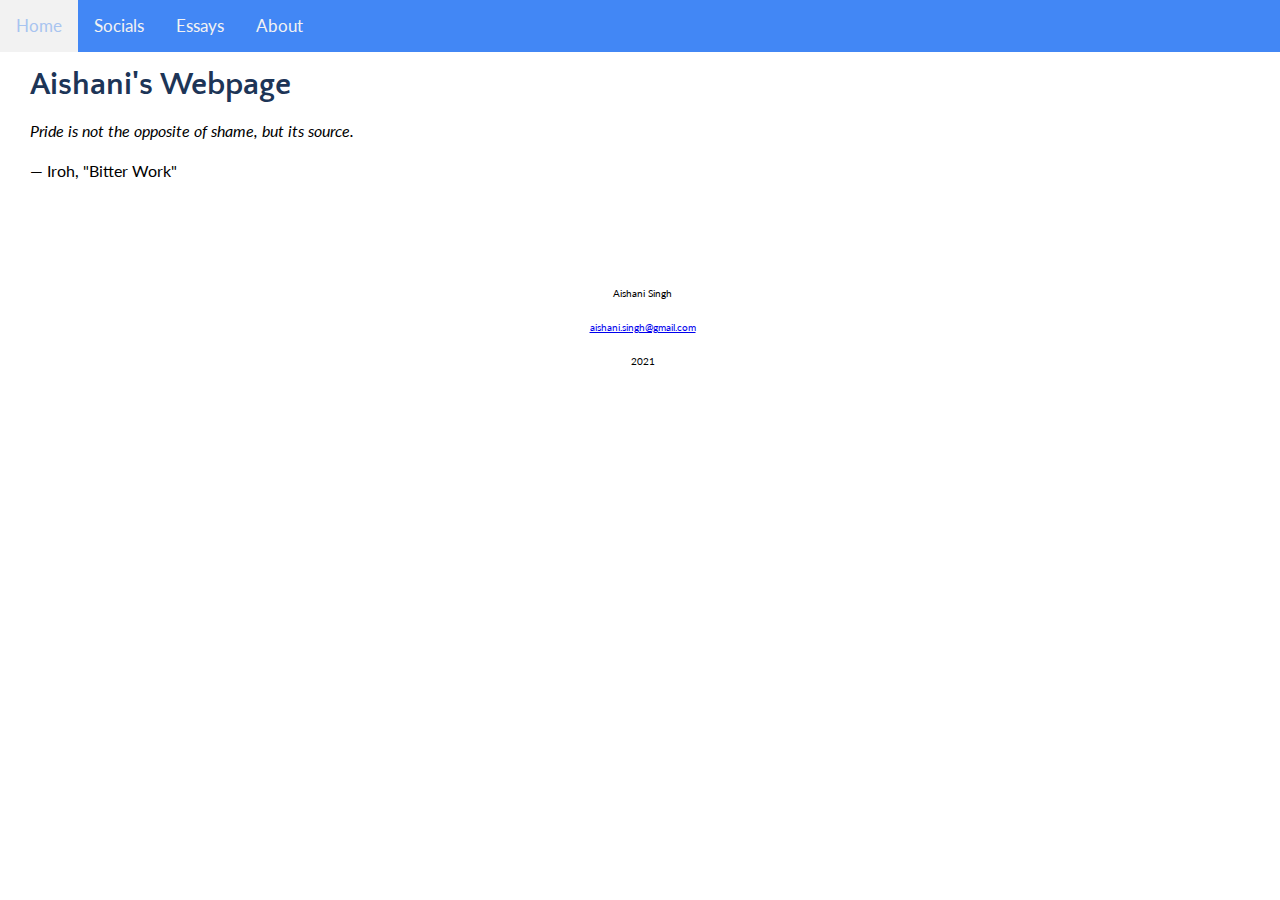
<file: index.html>
<!DOCTYPE html>
<html>
  <head>
    <meta charset="utf-8">
    <meta name="viewport" content="width=device-width">
    <title>Home</title>
    <link href="index.css" rel="stylesheet" type="text/css" />
  </head>
  <body>
    <div class="topnav">
      <a href="/">Home</a>
      <a href="/socials">Socials</a>
      <a href="/essays">Essays</a>
      <a href="/about">About</a>
    </div>

<div style="padding-left:25px;padding-right:25px">
  
  <h1>Aishani's Webpage</h1>
  
  <p><em>Pride is not the opposite of shame, but its source.</em></p>
  
  <p> — Iroh, "Bitter Work"</p>
  
</div>
  <br>
  <br>
  <br>
    <div style="font-size:10px">
      <center>
      <p>Aishani Singh</p>
      <p><a href="mailto:aishani.singh@gmail.com">aishani.singh@gmail.com</a></p>
      <p>2021</p>
      </center>
    </div>
  </body>
</html>
</file>
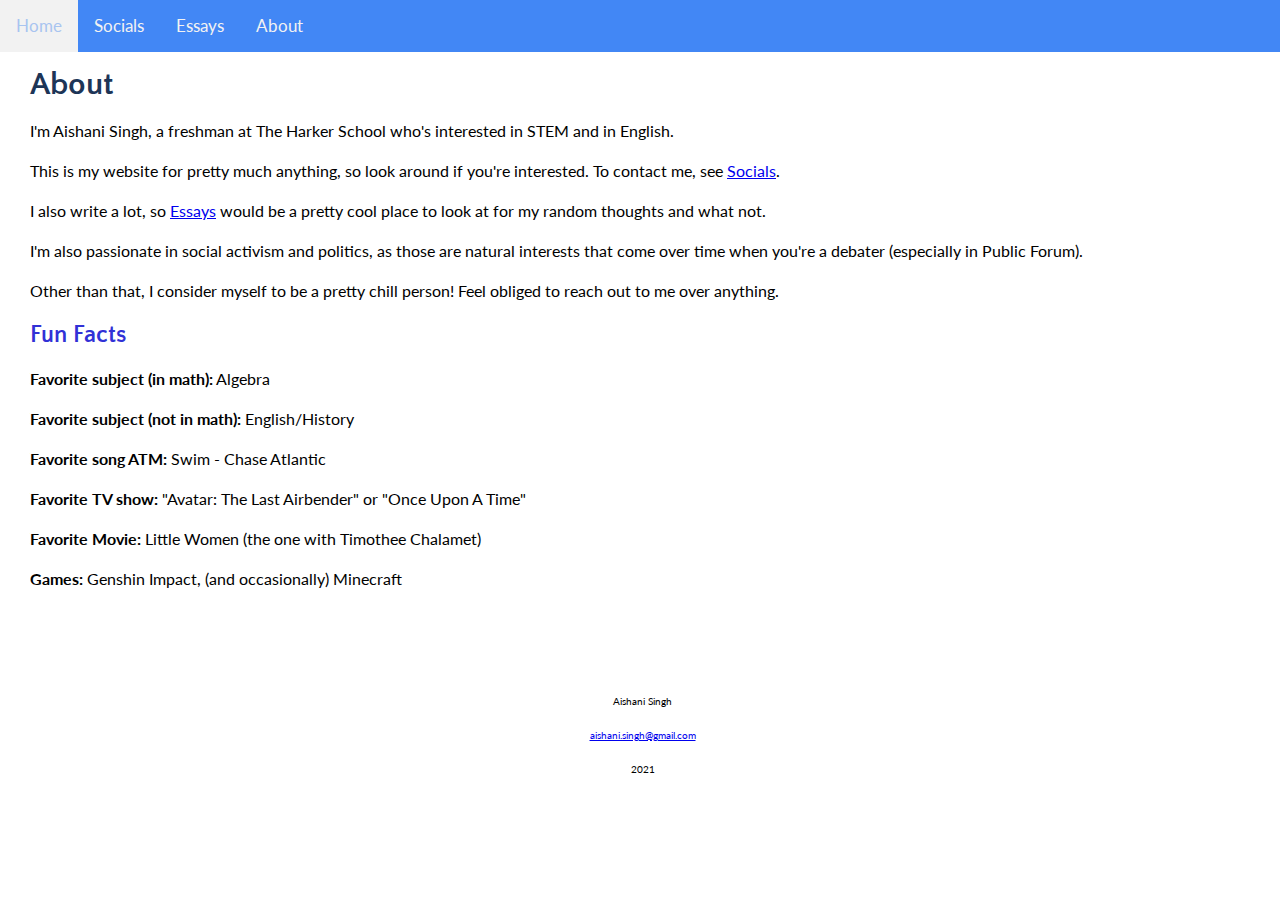
<file: about.html>
<!DOCTYPE html>
<html>
  <head>
    <meta charset="utf-8">
    <meta name="viewport" content="width=device-width">
    <title>About</title>
    <link href="index.css" rel="stylesheet" type="text/css" />
  </head>
  <body>
    <div class="topnav">
      <a href="/">Home</a>
      <a href="/socials">Socials</a>
      <a href="/essays">Essays</a>
      <a href="/about">About</a>
    </div>

<div style="padding-left:25px;padding-right:25px">
  
  <h1>About</h1>
  
  <p>I'm Aishani Singh, a freshman at The Harker School who's interested in STEM and in English. </p>
  
  <p>This is my website for pretty much anything, so look around if you're interested. To contact me, see <a href="/socials">Socials</a>.</p>
  
  <p>I also write a lot, so <a href="/essays">Essays</a> would be a pretty cool place to look at for my random thoughts and what not.</p>
  
  <p>I'm also passionate in social activism and politics, as those are natural interests that come over time when you're a debater (especially in Public Forum).</p>
  
  <p>Other than that, I consider myself to be a pretty chill person! Feel obliged to reach out to me over anything. </p>
  
  <h2>Fun Facts</h2>
  
  <p><strong>Favorite subject (in math):</strong> Algebra</p>
  
  <p><strong>Favorite subject (not in math):</strong> English/History</p>
  
  <p><strong>Favorite song ATM:</strong> Swim - Chase Atlantic</p>
  
  <p><strong>Favorite TV show:</strong> "Avatar: The Last Airbender" or "Once Upon A Time"</p>
  
  <p><strong>Favorite Movie:</strong> Little Women (the one with Timothee Chalamet)</p>
  
  <p><strong>Games:</strong> Genshin Impact, (and occasionally) Minecraft</p>
</div>
  <br>
  <br>
  <br>
    <div style="font-size:10px">
      <center>
      <p>Aishani Singh</p>
      <p><a href="mailto:aishani.singh@gmail.com">aishani.singh@gmail.com</a></p>
      <p>2021</p>
      </center>
    </div>
  </body>
</html>
</file>
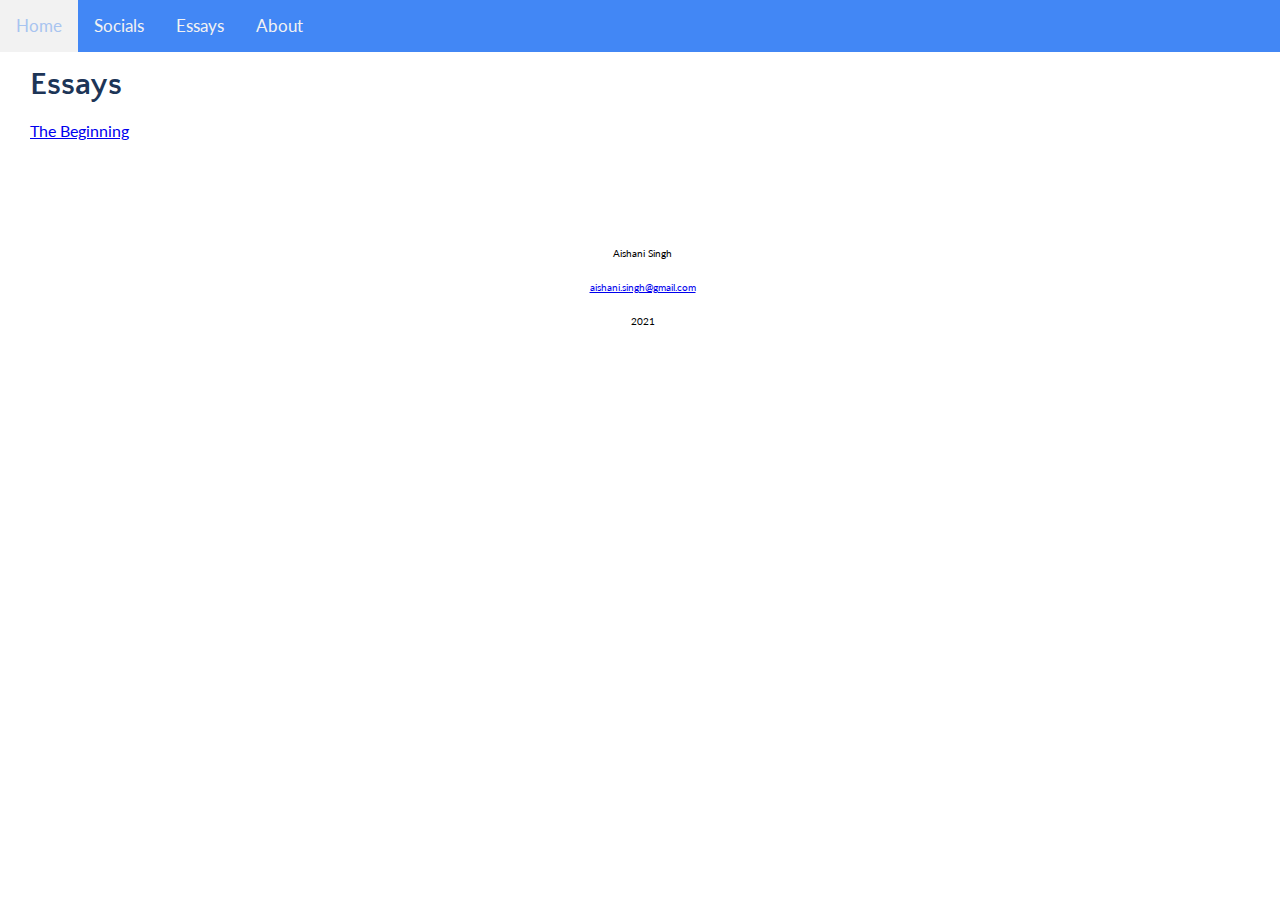
<file: essays.html>
<!DOCTYPE html>
<html>
  <head>
    <meta charset="utf-8">
    <meta name="viewport" content="width=device-width">
    <title>Essays</title>
    <link href="index.css" rel="stylesheet" type="text/css" />
  </head>
  <body>
    <div class="topnav">
      <a href="/">Home</a>
      <a href="/socials">Socials</a>
      <a href="/essays">Essays</a>
      <a href="/about">About</a>
    </div>
    <div style="padding-left:25px;padding-right:25px">
      <h1>Essays</h1>
      <p><a href="/essays/beginning">The Beginning</a></p>
    </div>
    <br>
    <br>
    <br>
    <div style="font-size:10px">
      <center>
      <p>Aishani Singh</p>
      <p><a href="mailto:aishani.singh@gmail.com">aishani.singh@gmail.com</a></p>
      <p>2021</p>
      </center>
    </div>
  </body>
</html>
</file>
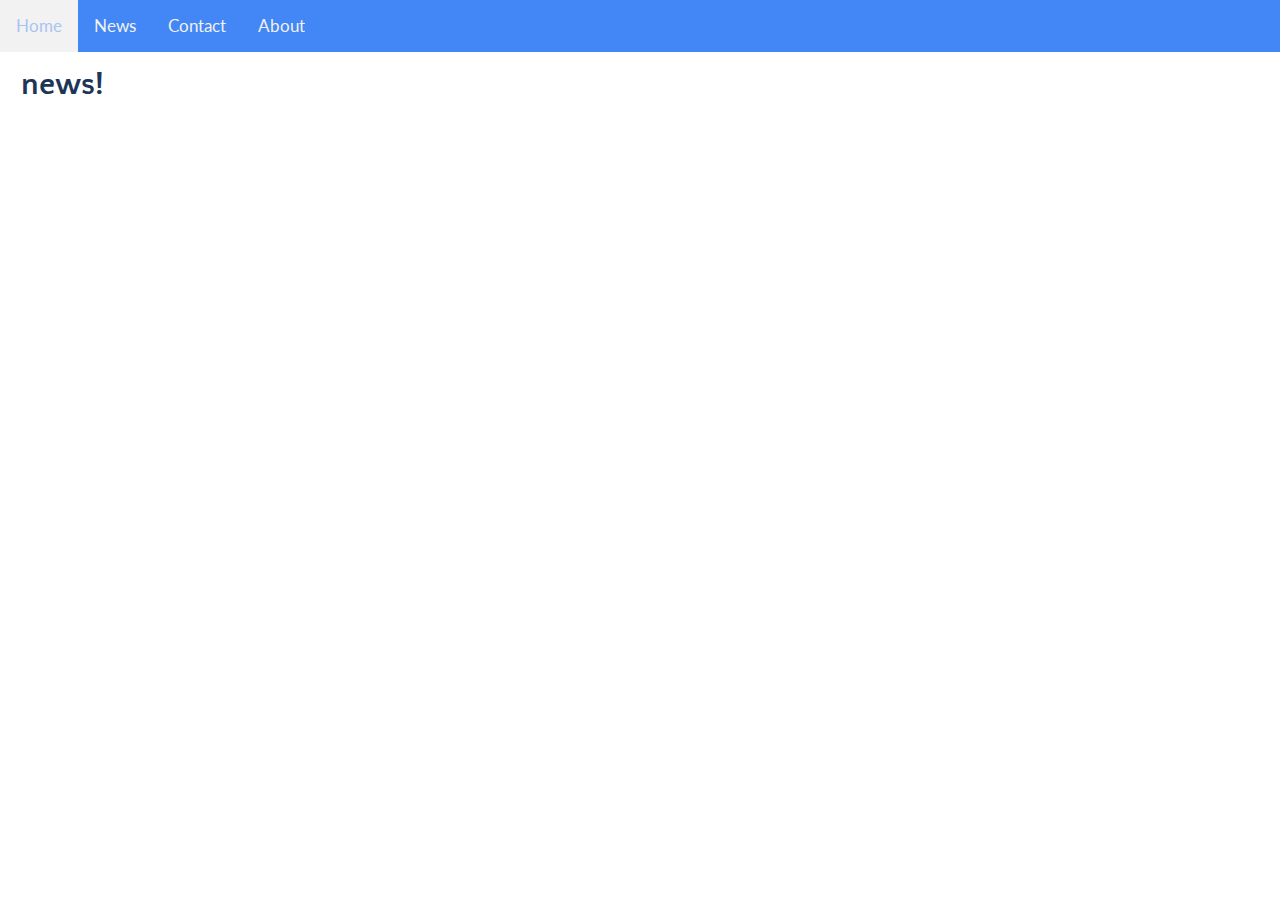
<file: news.html>
<!DOCTYPE html>
<html>
  <head>
    <meta charset="utf-8">
    <meta name="viewport" content="width=device-width">
    <title> aishani singh </title>
    <link href="index.css" rel="stylesheet" type="text/css" />
  </head>
  <body>
    <div class="topnav">
      <a href="/">Home</a>
      <a href="/news">News</a>
      <a href="/contact">Contact</a>
      <a href="/about">About</a>
    </div>
    
    <div style="padding-left:16px">
      <h1> news! </h1>
    </div>
  </body>
</html>
</file>
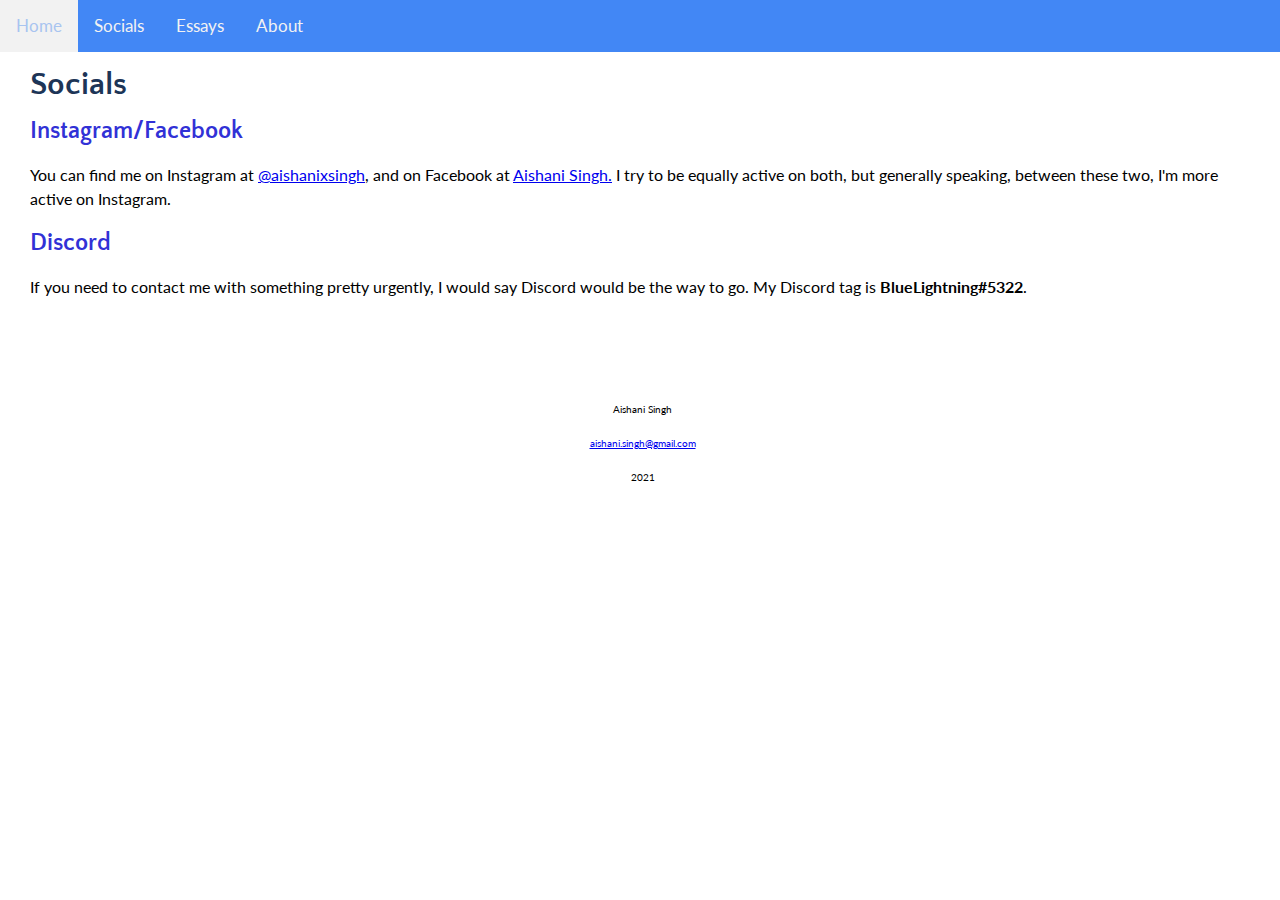
<file: socials.html>
<!DOCTYPE html>
<html>
  <head>
    <meta charset="utf-8">
    <meta name="viewport" content="width=device-width">
    <title>Socials</title>
    <link href="index.css" rel="stylesheet" type="text/css" />
  </head>
  <body>
    <div class="topnav">
      <a href="/">Home</a>
      <a href="/socials">Socials</a>
      <a href="/essays">Essays</a>
      <a href="/about">About</a>
    </div>
    
    <div style="padding-left:25px;padding-right:25px">
      <h1>Socials</h1>
      <h2>Instagram/Facebook</h2>
      <p>You can find me on Instagram at <a href="https://www.instagram.com/aishanixsingh">@aishanixsingh</a>, and on Facebook at <a href="https://www.facebook.com/aishani.singh.3954/">Aishani Singh.</a> I try to be equally active on both, but generally speaking, between these two, I'm more active on Instagram.</p>
      <h2>Discord</h2>
      <p>If you need to contact me with something pretty urgently, I would say Discord would be the way to go. My Discord tag is <strong>BlueLightning#5322</strong>.</p>
    </div>
  <br>
  <br>
  <br>
    <div style="font-size:10px">
      <center>
      <p>Aishani Singh</p>
      <p><a href="mailto:aishani.singh@gmail.com">aishani.singh@gmail.com</a></p>
      <p>2021</p>
      </center>
    </div>
  </body>
</html>
</file>
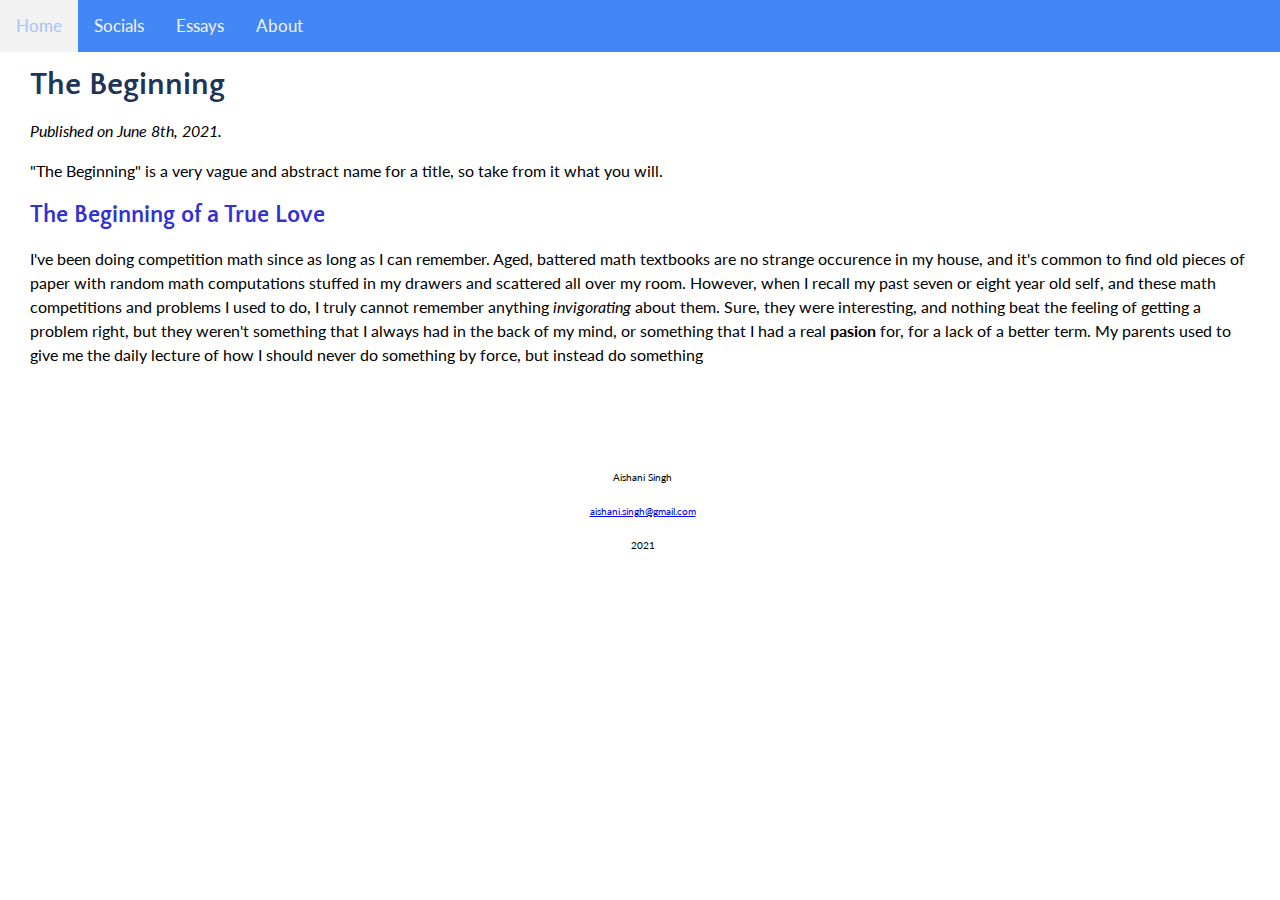
<file: essays/beginning.html>
<!DOCTYPE html>
<html>
  <head>
    <meta charset="utf-8">
    <meta name="viewport" content="width=device-width">
    <title>The Beginning</title>
    <link href="/index.css" rel="stylesheet" type="text/css" />
  </head>
  <body>
    <div class="topnav">
      <a href="/">Home</a>
      <a href="/socials">Socials</a>
      <a href="/essays">Essays</a>
      <a href="/about">About</a>
    </div>

<div style="padding-left:25px;padding-right:25px">
  
  <h1>The Beginning</h1>

  <p><em>Published on June 8th, 2021.</em></p>

  <p>"The Beginning" is a very vague and abstract name for a title, so take from it what you will. </p>

  <h2>The Beginning of a True Love</h2>
  <p>
  I've been doing competition math since as long as I can remember. Aged, battered math textbooks are no strange occurence in my house, and it's common to find old pieces of paper with random math computations stuffed in my drawers and scattered all over my room. 

  However, when I recall my past seven or eight year old self, and these math competitions and problems I used to do, I truly cannot remember anything <em>invigorating</em> about them. Sure, they were interesting, and nothing beat the feeling of getting a problem right, but they weren't something that I always had in the back of my mind, or something that I had a real <strong>pasion</strong> for, for a lack of a better term.

  My parents used to give me the daily lecture of how I should never do something by force, but instead do something
  </p>
  
</div>
  <br>
  <br>
  <br>
    <div style="font-size:10px">
      <center>
      <p>Aishani Singh</p>
      <p><a href="mailto:aishani.singh@gmail.com">aishani.singh@gmail.com</a></p>
      <p>2021</p>
      </center>
    </div>
  </body>
</html>
</file>
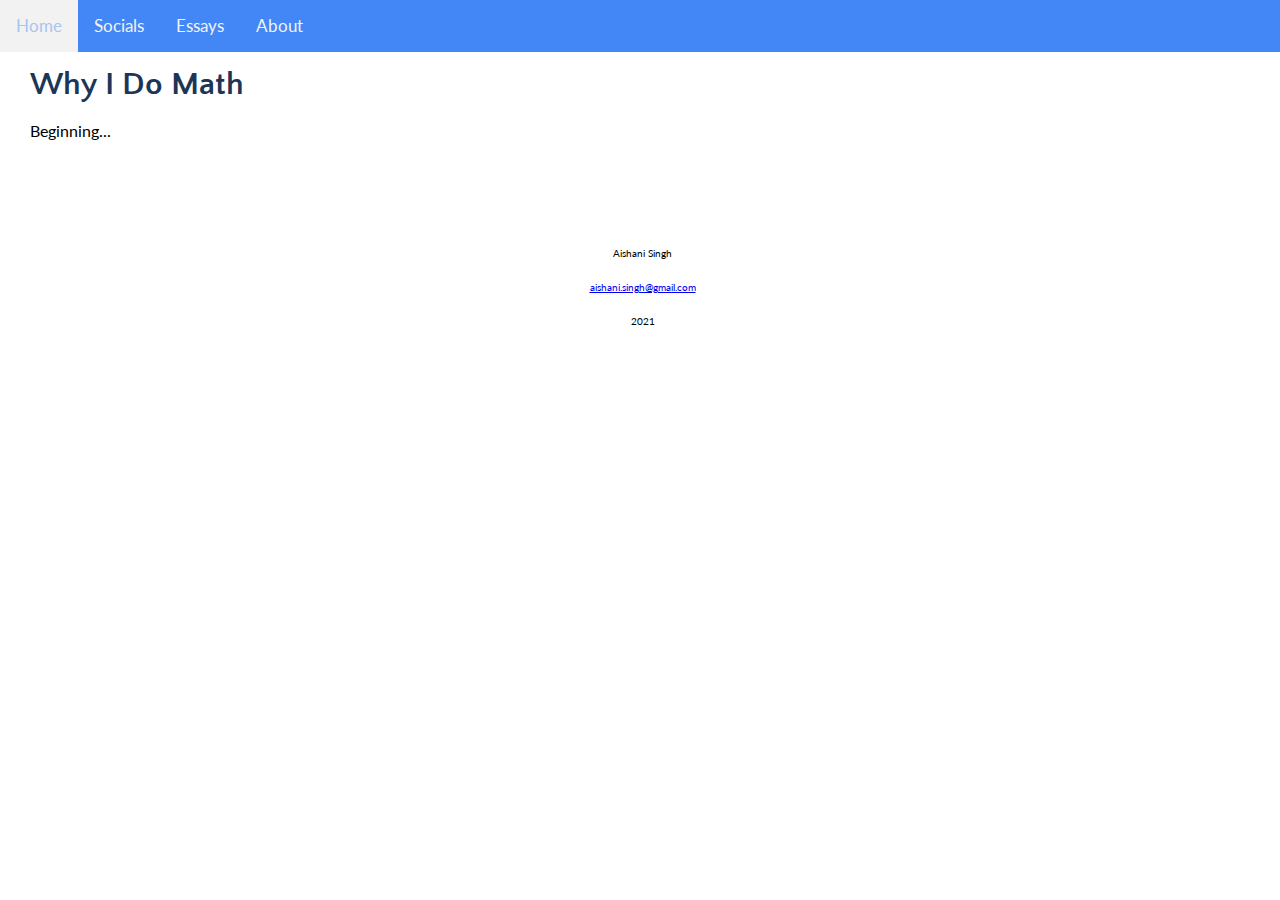
<file: essays/whymath.html>
<!DOCTYPE html>
<html>
  <head>
    <meta charset="utf-8">
    <meta name="viewport" content="width=device-width">
    <title>Why I Do Math</title>
    <link href="/index.css" rel="stylesheet" type="text/css" />
  </head>
  <body>
    <div class="topnav">
      <a href="/">Home</a>
      <a href="/socials">Socials</a>
      <a href="/essays">Essays</a>
      <a href="/about">About</a>
    </div>

<div style="padding-left:25px;padding-right:25px">
  
  <h1>Why I Do Math</h1>
  
  <p> Beginning... </p>
  
</div>
  <br>
  <br>
  <br>
    <div style="font-size:10px">
      <center>
      <p>Aishani Singh</p>
      <p><a href="mailto:aishani.singh@gmail.com">aishani.singh@gmail.com</a></p>
      <p>2021</p>
      </center>
    </div>
  </body>
</html>
</file>
<file: index.css>
@import url(//fonts.googleapis.com/css?family=Lato);
@import url(//fonts.googleapis.com/css?family=Quattrocento%20Sans);

body {
  margin: 0;
  line-height: 150%
}

.topnav {
  overflow: hidden;
  background-color: #4287f5;
  font-family: 'Lato';
}

.topnav a {
  float: left;
  color: #f2f2f2;
  text-align: center;
  padding: 14px 16px;
  text-decoration: none;
  font-size: 17px;
}

.topnav a:hover {
  background-color: #f2f2f2;
  color: #a8c4f0;
}

.main {
  margin: auto;
  padding: 15px;
  width: 1100px;
}

h1 {
  color: #1d3557;
  margin-left: 5px;
  text-align: left;
  font-family: 'Quattrocento Sans';
}

h2 {
  color: #3131d6;
  margin-left: 5px;
  font-family: 'Quattrocento Sans'
}

h3 {
  margin-left: 5px;
}

p {
  margin-left: 5px;
  font-family: 'Lato';
}

.bbbbbb {
  font-size: 2px
}
</file>
